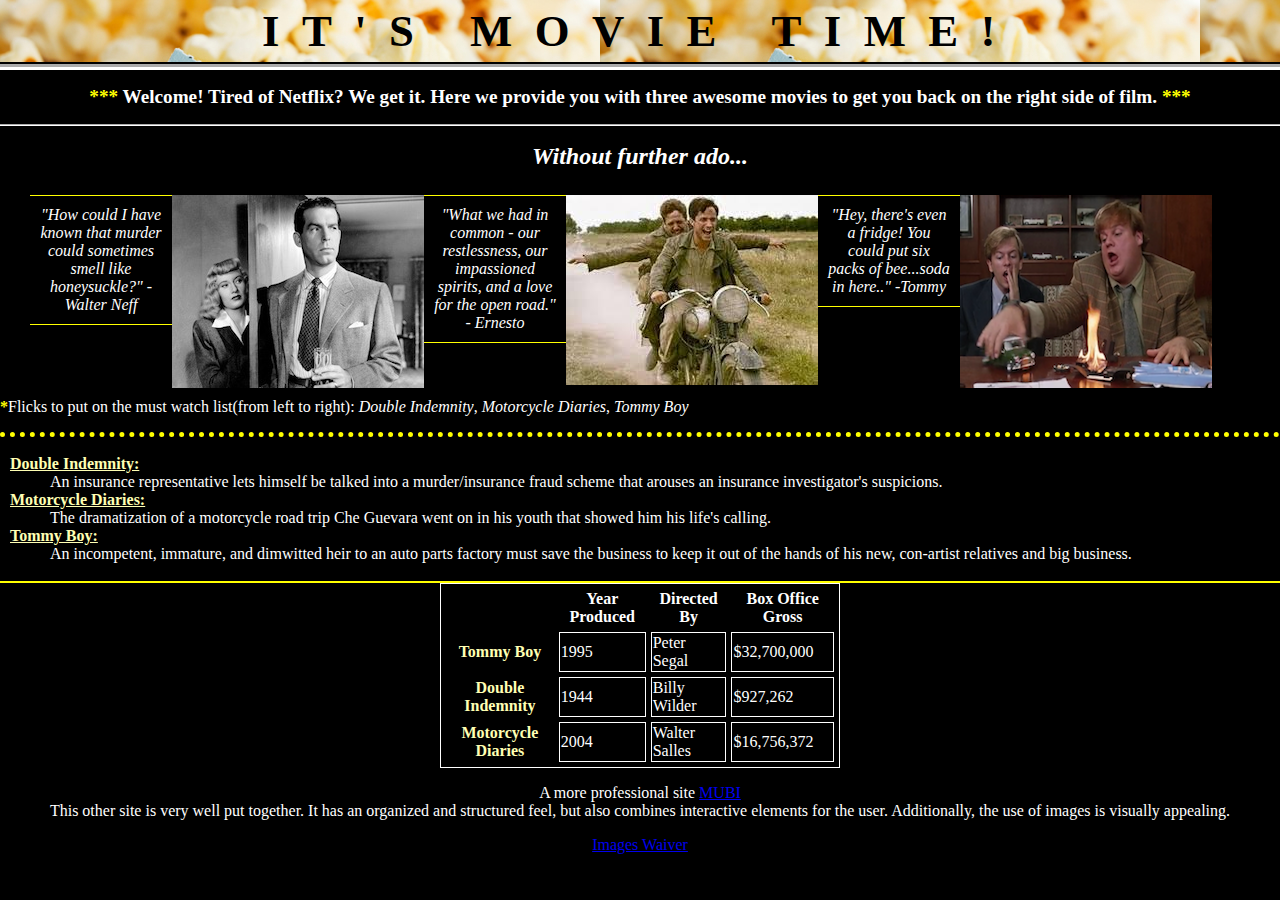
<file: index.html>
<!DOCTYPE html>
<html>
  <head>
    <title>Three Great Movies</title>
    <link rel="stylesheet" href="styles.css" type="text/css" />
  </head>
  <body>
    <header>
      <h1 class="header">It's Movie Time!</h1>
      <p id="intro"> <b>***</b> Welcome! Tired of Netflix? We get it. Here we provide you with three awesome movies to get you back on the right side of film. <b>***</b></p>
    </header> 
    
      <h2><i> Without further ado...</i></h2>
      <section id="container">
          
          <blockquote class="quote">"How could I have known that murder could sometimes smell like honeysuckle?" -Walter Neff</blockquote>
          <img src="images/doubleind.jpg" class="image" alt="Fred MacMurray and Barbara Stanwyck" /> 
       
          
          <blockquote class="quote"> "What we had in common - our restlessness, our impassioned spirits, and a love for the open road." - Ernesto</blockquote>
          <img src="images/motor.jpg" class="image" alt="Gael García Bernal and 
          Rodrigo De la Serna on a motorcycle" />
          
          <blockquote class="quote">"Hey, there's even a fridge! You could put six packs of bee...soda in here.." -Tommy</blockquote>
          <img src="images/tommy.png" class="image" alt="Chris Farley playing with burning toy car" />
      </section>
      
      <p id="caption"><b>*</b>Flicks to put on the must watch list(from left to right): <i>Double Indemnity</i>, <i>Motorcycle Diaries</i>, <i>Tommy Boy</i> </p>
  
    <div class="list">
      <dl>
        <dt><b>Double Indemnity:</b></dt>  
        <dd>An insurance representative lets himself be talked into a murder/insurance fraud scheme that arouses an insurance investigator's suspicions.</dd>
        <dt><b>Motorcycle Diaries:</b></dt>
        <dd>The dramatization of a motorcycle road trip Che Guevara went on in his youth that showed him his life's calling.</dd>
        <dt><b>Tommy Boy:</b></dt>
        <dd>An incompetent, immature, and dimwitted heir to an auto parts factory must save the business to keep it out of the hands of his new, con-artist relatives and big business.</dd>
      </dl>
    </div>
    
    <table>
        <tr>
          <th></th>
          <th>Year Produced</th>
          <th>Directed By</th>
          <th>Box Office Gross</th>
        </tr>
        <tr>
          <th class="movie">Tommy Boy</th>
          <td>1995</td>
          <td>Peter Segal</td>
          <td>$32,700,000</td>
        </tr>
        <tr>
          <th class="movie">Double Indemnity</th>
          <td>1944</td>
          <td>Billy Wilder</td>
          <td>$927,262</td>
        </tr>
        <tr>
          <th class="movie">Motorcycle Diaries</th>
          <td>2004</td>
          <td>Walter Salles</td>
          <td>$16,756,372</td>
        </tr>   
      </table> 
      
      
      <footer>
        <p>A more professional site <a href ="https://mubi.com/lists/my-best-movies-ever" >MUBI</a><br>
        This other site is very well put together. It has an organized and structured feel, but also combines interactive elements for the user. Additionally, the use of images is visually appealing.</p>
        <a href="waiver.html" >Images Waiver </a>
      </footer>  

  </body>
</html>
</file>
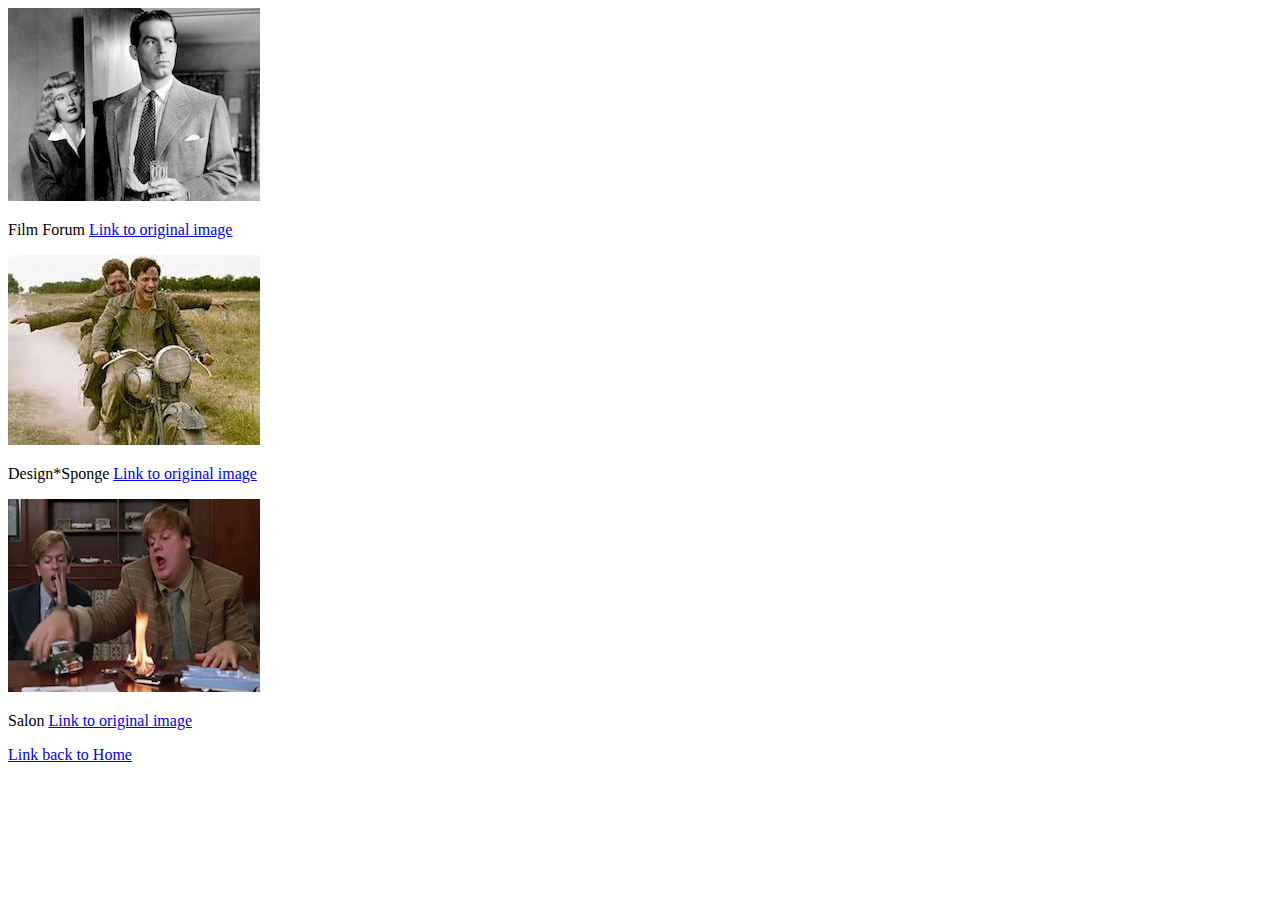
<file: waiver.html>
<!DOCTYPE html>
<html>
  <head>
    <title>Image Release</title>
  </head>
  <body>

  <img src="images/doubleind.jpg" alt="Fred MacMurray and Barbara Stanwyck" /> 
  <p>Film Forum <a href ="http://filmforum.org/film/double-indemnity-aug-2014-film">Link to original image</a></p> 

  <img src="images/motor.jpg" alt="Gael García Bernal and Rodrigo De la Serna on a motorcycle" />
  <p>Design*Sponge <a href ="http://www.designsponge.com/2013/08/living-in-the-motorcycle-diaries.html">Link to original image</a></p>
  

  <img src="images/tommy.png" alt="Chris Farley playing with burning toy car" />
  <p>Salon <a href ="http://www.salon.com/2015/04/02/david_spade_remembers_tommy_boy%E2%80%9D_and_chris_farley_one_of_the_all_time_funniest_mother_fckers%E2%80%9D/">Link to original image</a></p>
  
<footer>
 <a href="file:///Users/94/Desktop/solo_one/iagon.github.io/index.html">Link back to Home</a>
</footer>

  </body>
</html>
</file>
<file: styles.css>
body{
  margin: 0px 0px;
  background: black;
 }

.header{
  background-image: url("images/movie-tickets.jpg");
  text-transform: uppercase;
  letter-spacing: .5em;
  text-align: center;
  font-size: 3.5em;
  margin: auto;
  padding: 5px;
  font-size: 280%;
}

#intro{
  color: white;
  border-top: 6px groove white;
  border-bottom: 2px groove white;
  padding: 16px;
  background-color: black;
  margin: 2px 0px;
  font-size: 120%;
  text-align: center;
  font-weight: bold;
}

#intro b{
  color: yellow;
}

h2{
  margin: 0px;
  color: white;
  padding: 15px 5px 15px 5px;
  text-align: center;
}
#container {
  padding: 10px 30px 10px 30px;
}

.image {
  float: left;
}

.quote {
  font-style: italic;
  font-family: Georgia, Times, serif;
  padding: 10px;
  border-top: 1px solid yellow;
  border-bottom: 1px solid yellow;
  width: 10%;
  color: white;
  text-align: center;
  margin: 0 auto;
  float: left;
}

#caption{
  clear: both;
  padding-top: 10px;
  background-color: black;
  color: white;
}
#caption b{
  color: yellow;
}

.list{
  clear: left;
  padding: 2px 10px;
  border-top: 5px dotted yellow;
  border-bottom: 2px solid yellow;
  margin: 0px 0px;
  background: black;
  color: white;
 }

.list dt {
  color: #ffffb3;
  text-decoration: underline;
}

table{
  width: 400px;
  padding: 0px;
  border-spacing: 5px;
  color: white;
  border: 1px solid white;
  margin: 0 auto;
  
}
td{
  border: 1px solid white;
}

.movie {
  color: #ffffb3;
}

footer {
  text-align: center;
  padding-bottom: 5px;
  color: white
}

a:visited {
  color: red;
}

@media screen and (max-width: 900px) {
 .quote {
   float: none;
   width: 100%;
}
 .image {
   float: none;
 }

}
</file>
